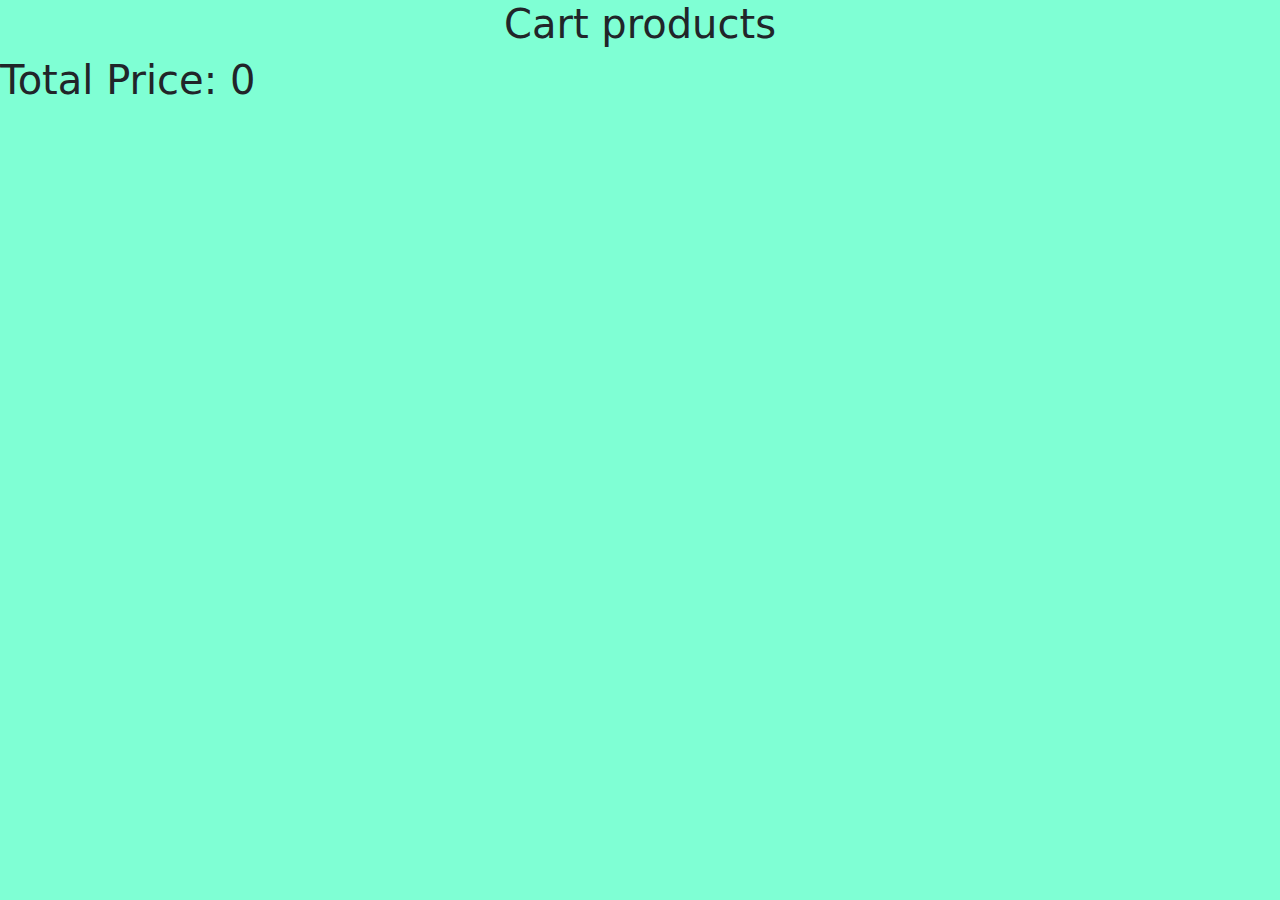
<file: cart.html>
<!DOCTYPE html>
<html lang="en">
<head>
    <meta charset="UTF-8">
    <meta name="viewport" content="width=device-width, initial-scale=1.0">
    <title>Document</title>
    <link rel="stylesheet" href="./style.css">

    <!-- bootstrap -->
    <link href="https://cdn.jsdelivr.net/npm/bootstrap@5.3.3/dist/css/bootstrap.min.css" rel="stylesheet" integrity="sha384-QWTKZyjpPEjISv5WaRU9OFeRpok6YctnYmDr5pNlyT2bRjXh0JMhjY6hW+ALEwIH" crossorigin="anonymous">
</head>
<body class="main">
    <h1 class="center">Cart products</h1>
    <div class="cartProducts c-container">

    </div>
    <h1 id="totalPrice">Total Price: 0</h1>

    <script src="./cart.js"></script>

    <!-- bootstrap -->
    <script src="https://cdn.jsdelivr.net/npm/bootstrap@5.3.3/dist/js/bootstrap.bundle.min.js" integrity="sha384-YvpcrYf0tY3lHB60NNkmXc5s9fDVZLESaAA55NDzOxhy9GkcIdslK1eN7N6jIeHz" crossorigin="anonymous"></script>

</body>
</html>
</file>
<file: style.css>
.main{
    background-color: aquamarine;
}

.flex{
    display: flex;
    justify-content: center;
    align-items: center;
}
.c-container{
    display: flex;
    justify-content: center;
    align-items: center;
    flex-wrap: wrap;
}
.c-card{
    border: 2px solid black;
    border-radius: 10px;
    width: 20vw;
    /* text-align: center; */
    margin: 10px;
    padding: 15px;
}

.center{
    text-align: center;
}

.c-button{
    border-radius: 3px;
    width: 10vw;
    padding: 10px;
    margin: 20px auto;
}


.phone-image {
    width: 100%;
    height: 150px;
    max-width: 150px; /* Adjust based on card design */
    margin-bottom: 10px;
}

.quantity{
    gap: 10px; 
}

.quantity-btn{
    font-size: 1.5rem;
    border-radius: 3px;
}
</file>
